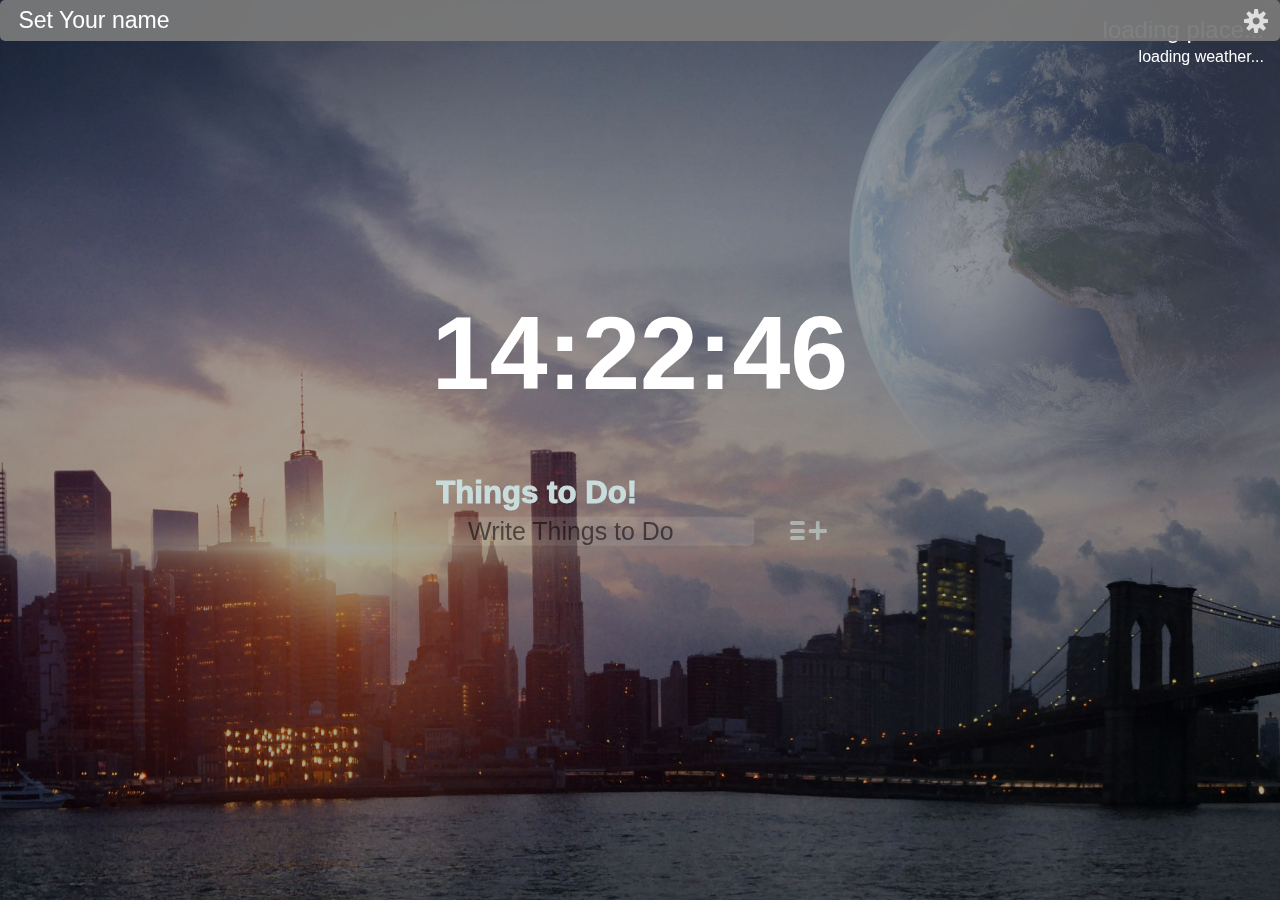
<file: index.html>
<!DOCTYPE html>
<html>

  <head>
    <meta charset="utf-8">
    <meta name="viewport" content="width=device-width">
    <META HTTP-EQUIV="refresh" CONTENT="3600">
    <title>Todo List (by eehwan)</title>

    <link href="CSS/cssReset.css" rel="stylesheet" type="text/css">
    <link href="CSS/style.css" rel="stylesheet" type="text/css">
    <!-- fontello -->
    <link href="CSS/fontello-embedded.css" rel="stylesheet" type="text/css">
    <link href="CSS/animation.css" rel="stylesheet" type="text/css">
    <!--  favicon -->
    <link rel="shortcut icon" href="favicon/favicon.ico" type="image/x-icon">
    <link rel="icon" href="favicon/favicon.ico" type="image/x-icon">
  </head>

  <body>
    <div class="wrapper">
      <header>
        <span id="greeting">
          <form action="" id="form_user">
            <input type="text" placeholder="Set Your name">
          </form>
        </span>
        <abbr title="settings">
          <i class="icon-cog-1 animate-spin"></i>
        </abbr>
        <div class="settings hide">
          <p>Settings</p>
          <button id="show_todo"> To do - List </button>
          <button id="clear_all"> Clear All </button>
          <button id="clear_name"> Clear Name </button>
          <button id="clear_todos"> Clear toDo list </button>
          <button id="change_img"> Change Image </button>
          <!-- <button onclick=" location.href='log-in.html' ">(Under Develop) Log-in</button> -->
        </div>
      </header>
      <div class="background"></div>
      <main>
        <span id="place">
          loading place...
        </span>
        <span id="weather">
          loading weather...
        </span>
        <div class="center">
          <div class="clock">
            clock
          </div>
          <div class="context">
            <p>Things to Do!</p>
            <form action="" method="post" id="form_todo">
              <input type="text" placeholder=" Write Things to Do">
              <button type="submit" style="font-family: fontello;">&#xe800;</button>
            </form>
            <ul id="todo_list"></ul>
          </div>
        </div>
      </main>
      <div class="dimmed"></div>
      <footer>
        <a href="QR_code.png" id='QR_code' onclick="window.open(this.href, '_blank', 'width=250px,height=250px,toolbars=no,scrollbars=no'); return false;">
          <img src='QR_code.png' id='QR_code'>
        </a>
        <a target="_blank" href="https://github.com/eehwan/todoWEB-feat-Momentum-with-JS" id="GitHub_Link">
          <i class=icon-github-circled-alt2></i>GitHub Link</a>
      </footer>
      <script src="JS/clock.js"></script>
      <script src="JS/greeting.js"></script>
      <script src="JS/onOff.js"></script>
      <script src="JS/toDo.js"></script>
      <script src="JS/background.js"></script>
      <script src="JS/weather.js"></script>
      <script src="JS/clear.js"></script>
    </div>
  </body>

</html>
</file>
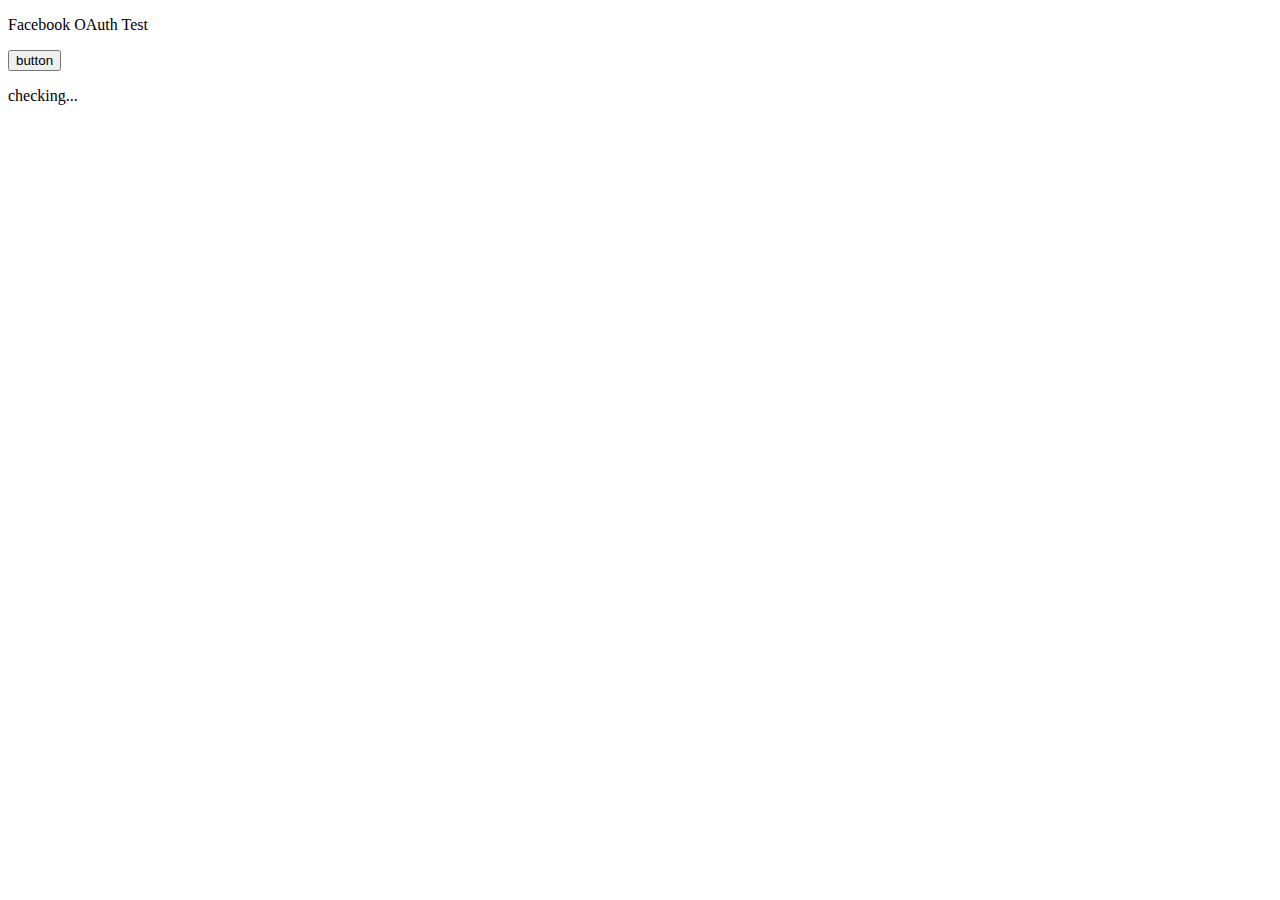
<file: log-in.html>
<!DOCTYPE html>
<html lang="en" dir="ltr">

  <head>
    <meta charset="utf-8">
    <title>log-in</title>
    <script async defer crossorigin="anonymous" src="https://connect.facebook.net/en_US/sdk.js"></script>
  </head>

  <body>
    <p>
      Facebook OAuth Test
    </p>
    <div class="facebook">
      <!-- <fb:login-button scope="public_profile,email" onlogin="checkLoginState();" id="fb_login"> </fb:login-button>
      <button onclick='FB.logout()' id="fb_logout">log out</button> -->
      <button id="fb_button">button</button>
    </div>
    <p id='text'>checking...</p>
    <script src="JS/OAuth.js"></script>
  </body>

</html>
</file>
<file: CSS/style.css>
/* effects */

.hide{
  display: none!important;
}
.off{
  opacity: 0;
  transition: opacity 1.5s 0.5s;
}
navi.off{
  opacity: 0.15;
}
.goUp{
  transform: translateY(-100%);
  transition: transform 1.5s 2s;
}
@keyframes fadeIn {
  from {
    opacity: 1;
  }
  to {
    opacity: 0.60;
  }
}


/* 버튼 */
.settings{
  position: fixed;
  border-radius: 0.3em;
  top: 2em;
  right: 1em;
  width: 6.5em;
  padding: 0.1em;
  font-size: 1em;
  background-color: rgba(208, 217, 217, 0.95);
}
.settings>p{
  margin-left: 0.5em;
  margin-bottom: 0.5em;
  color: rgb(0, 0, 0);
  font-size: 1em;
  font-weight: bolder;
}
.settings button{
  cursor: pointer;
  color: rgb(100, 100, 100);
  font-size: 0.8em;
  padding: 0.1em;
  margin: 0.1em;

  background-color: rgb(246, 249, 252);
  border: rgba(255, 255, 255, 0.2);
  border-radius: 0.2rem;
  box-shadow: 0 4px 6px rgba(50, 50, 93, 0.11), 0 1px 3px rgba(0, 0, 0, 0.08);
}
.icon-cog-1{
  position: fixed;
  top: 0.3em;
  right: 0.3em;
  font-size: 1.25em;
  vertical-align: middle;
  cursor: pointer;
}
.icon-list-add,button[type=submit]{
  background: none;
  border: none;
  color:rgba(200, 220, 220, 0.6) !important;

  position: absolute;
  right: 0.45em;
  font-size: 1.2em;
  border-radius: 5px;
  cursor: pointer;
}
.icon-trash{
  position: absolute;
  font-size: 0.85em;
  right: 0em;
  color:rgba(200, 220, 220, 0.6) !important;
  cursor: pointer;
}
.icon-check, .icon-check-empty{
  position: absolute;
  font-size: 0.8em;
  top: 0.075em;
  right: 1.4em;
  color:rgba(200, 220, 220, 0.45) !important;
  cursor: pointer;
}

/* wrapper */

.wrapper{
  position:absolute;
  width:100vw;
  height: 100vh;
  overflow-y: scroll;
  scroll-snap-type: y mandatory;
}


/* header */

header{
  position: fixed;
  top: 0;
  left: 0;
  width: 100vw;
  border-radius: 5px;
  color: rgb(235, 235, 235, 0.9);
  font-size: 1.6em;
  background-color: rgba(120, 120, 120, 0.95);
  z-index: 10;
}
#greeting{
  display: inline-block;
  font-size: 1.2em;
  margin: 0.1em;
  padding: 0.2em;
  font-weight: bolder;
  vertical-align: middle;
}
#greeting input{
  display: inline-block;
  background: transparent;
  color:rgb(255, 255, 255);
  font-size: 1em;
  width: 12em;
  border: none;
  border-radius: 0.1rem;
}
#greeting input::placeholder{
  padding-left: 0.5em;
  color:rgb(255, 255, 255);
}

/* footer */

footer{
  position: relative;
  background-color: rgba(56, 109, 245, 0.9);
  height: 10vh;
  width: 100vw;
  scroll-snap-align: end;
}
#QR_code{
  max-height: 10vh;
}
#GitHub_Link{
  position: absolute;
  font-size: 1.4rem;
  font-weight: bold;
  left: 50%;
  top: 50%;
  transform: translate(-50%, -50%);
  color: rgba(0, 0, 0, 0.85);
  cursor: pointer;
}


/* main */
main{
  scroll-behavior: smooth;
}
#place{
  position:fixed;
  color: rgb(255, 255, 255);
  min-width: 6em;
  text-align: center;
  font-size: 1.5rem;
  top: 1rem;
  right: 1rem;
  z-index: 2;
}
#weather{
  position:fixed;
  color: rgb(255, 255, 255);
  /* max-width: 8.5em; */
  text-align: right;
  font-size: 1rem;
  top: 3rem;
  right: 1rem;
  z-index: 2;
}

/* center */

.center{
  position: fixed;
  font-size: 1.3rem;
  width: 22em;
  top: calc(40vh);
  left: calc(50vw);
  transform: translate(-50%, -20%);
  z-index: 5;
}
.clock{
  display: inline-block;
  position: relative;
  left: 50%;
  transform: translateX(-50%);
  color: rgb(255, 255, 255);
  font-size:  5em;
  font-weight: bold;
  text-align: center;
}
.context{
  position: relative;
  margin: 2em 0.8em;
  font-size: 1.5em;
  font-weight: 1000;
  color: rgb(200, 220, 220);
}
#form_todo{
  position: relative;
}
#form_todo input[type=text]{
  vertical-align: middle;
  width: 75%;
  background-color: rgba(255, 255, 255, 0.1);
  font-size: 0.8em;
  padding-left: 0.5em;
  border: none;
  border-radius: 0.2em;
  margin-left: 0.5em;
  color: inherit;
}
#form_todo input[type=text]::placeholder{
  color: rgba(0, 0, 0, 0.55);
}
#form_todo input[type=submit]{
  position: absolute;
  top: 0.5em;
  right: 0.5em;
  padding: 0.15em;
  opacity: 0.9;
  font-size: 0.5em;
  border-radius:0.25em;
}

#todo_list{
  max-height: calc(65vh - 200px);
  margin-top: 0.5em;
  overflow-y: scroll;
  /* overscroll-behavior: contain; */
  scroll-behavior: smooth;
}
#todo_list li{
  position: relative;
}
#todo_list li p{
  width: 75%;
  overflow: hidden;
  font-size: 0.8em;
  padding-left: 0.2em;
  color: rgba(220, 235, 235, 0.85);
  vertical-align: middle;

  background-color: rgba(255, 255, 255, 0.085);
  border: none;
  border-radius: 0.2em;
  margin-left: 0.5em;
  margin-bottom: 0.3em;
}

/* background */
.background{
  display: block;
  width: 100vw;
  height: 100vh;
  opacity: 0.65;

  scroll-snap-align: start;
  scroll-snap-stop: always;
  background-repeat: no-repeat;
  background-size: cover;
  background-position: center center;
  background-attachment: fixed;
  animation: fadeIn 2s ease-in-out;
}
.dimmed{
  background-color: rgba(0, 0, 0);
  position:fixed;
  top:0;
  width: 100vw;
  height: 100vh;
  z-index: -1;
}

/* pages */
/* #page1{
  background-image: linear-gradient(to top, rgba(0, 0, 0, 0.5), rgba(255, 255, 255, 0.1)),
  url(../img/desktop/1.jpg);
}
#page2{
  background-image: linear-gradient(to top, rgba(0, 0, 0, 0.5), rgba(255, 255, 255, 0.1)),
  url(../img/desktop/6.jpg);
}
#page3{
  background-image: linear-gradient(to top, rgba(0, 0, 0, 0.5), rgba(255, 255, 255, 0.1)),
  url(../img/desktop/2.jpg);
} */

/* 모바일 */
@media(max-device-aspect-ratio:9/16){
  html{
    font-size: 0.85rem;
  }
}
</file>
<file: CSS/fontello-embedded.css>
@font-face {
  font-family: 'fontello';
  src: url('../font/fontello.eot?81692175');
  src: url('../font/fontello.eot?81692175#iefix') format('embedded-opentype'),
       url('../font/fontello.svg?81692175#fontello') format('svg');
  font-weight: normal;
  font-style: normal;
}
@font-face {
  font-family: 'fontello';
  src: url('[data-uri]') format('woff'),
       url('[data-uri]') format('truetype');
}
/* Chrome hack: SVG is rendered more smooth in Windozze. 100% magic, uncomment if you need it. */
/* Note, that will break hinting! In other OS-es font will be not as sharp as it could be */
/*
@media screen and (-webkit-min-device-pixel-ratio:0) {
  @font-face {
    font-family: 'fontello';
    src: url('../font/fontello.svg?81692175#fontello') format('svg');
  }
}
*/
 
 [class^="icon-"]:before, [class*=" icon-"]:before {
  font-family: "fontello";
  font-style: normal;
  font-weight: normal;
  speak: never;
 
  display: inline-block;
  text-decoration: inherit;
  width: 1em;
  margin-right: .2em;
  text-align: center;
  /* opacity: .8; */
 
  /* For safety - reset parent styles, that can break glyph codes*/
  font-variant: normal;
  text-transform: none;
 
  /* fix buttons height, for twitter bootstrap */
  line-height: 1em;
 
  /* Animation center compensation - margins should be symmetric */
  /* remove if not needed */
  margin-left: .2em;
 
  /* you can be more comfortable with increased icons size */
  /* font-size: 120%; */
 
  /* Uncomment for 3D effect */
  /* text-shadow: 1px 1px 1px rgba(127, 127, 127, 0.3); */
}
.icon-list-add:before { content: '\e800'; } /* '' */
.icon-trash:before { content: '\e801'; } /* '' */
.icon-cog-1:before { content: '\e802'; } /* '' */
.icon-check-empty:before { content: '\e803'; } /* '' */
.icon-check:before { content: '\e804'; } /* '' */
.icon-github-circled-alt2:before { content: '\f056'; } /* '' */
</file>
<file: CSS/cssReset.css>
@charset "UTF-8";
body,button,dd,dl,dt,fieldset,form,h1,h2,h3,h4,h5,h6,input,legend,li,ol,p,select,table,td,textarea,th,ul{margin:0;padding:0}
body,button,input,select,table,textarea{font-size:12px;font-family:"Apple SD Gothic Neo",Dotum,'돋움',Helvetica,sans-serif}
button,input{border-radius:0}
fieldset,img{border:0}
ol,ul{list-style:none}
address,em{font-style:normal}
a{text-decoration:none}
a:hover{text-decoration:underline}
iframe{overflow:hidden;margin:0;padding:0;border:0}

input,p{display: inline-block;}
input:focus{border:none;}

html {
  -webkit-text-size-adjust: none; /*Chrome, Safari, newer versions of Opera*/
  -moz-text-size-adjust: none; /*Firefox*/
  -ms-text-size-adjust: none;  /*Ie*/
  -o-text-size-adjust: none; /*old versions of Opera*/
}
*{
  box-sizing: border-box !important;
}
/* IE and Edge, Firefox */
.{
  -ms-overflow-style: none;
  scrollbar-width: none;
}
/* Chrome, Safari, Opera*/
::-webkit-scrollbar {
  display: none;
}
</file>
<file: CSS/animation.css>
/*
   Animation example, for spinners
*/
.animate-spin {
  -moz-animation: spin 4s infinite linear;
  -o-animation: spin 4s infinite linear;
  -webkit-animation: spin 4s infinite linear;
  animation: spin 4s infinite linear;
  display: inline-block;
}
@-moz-keyframes spin {
  0% {
    -moz-transform: rotate(0deg);
    -o-transform: rotate(0deg);
    -webkit-transform: rotate(0deg);
    transform: rotate(0deg);
  }

  100% {
    -moz-transform: rotate(359deg);
    -o-transform: rotate(359deg);
    -webkit-transform: rotate(359deg);
    transform: rotate(359deg);
  }
}
@-webkit-keyframes spin {
  0% {
    -moz-transform: rotate(0deg);
    -o-transform: rotate(0deg);
    -webkit-transform: rotate(0deg);
    transform: rotate(0deg);
  }

  100% {
    -moz-transform: rotate(359deg);
    -o-transform: rotate(359deg);
    -webkit-transform: rotate(359deg);
    transform: rotate(359deg);
  }
}
@-o-keyframes spin {
  0% {
    -moz-transform: rotate(0deg);
    -o-transform: rotate(0deg);
    -webkit-transform: rotate(0deg);
    transform: rotate(0deg);
  }

  100% {
    -moz-transform: rotate(359deg);
    -o-transform: rotate(359deg);
    -webkit-transform: rotate(359deg);
    transform: rotate(359deg);
  }
}
@-ms-keyframes spin {
  0% {
    -moz-transform: rotate(0deg);
    -o-transform: rotate(0deg);
    -webkit-transform: rotate(0deg);
    transform: rotate(0deg);
  }

  100% {
    -moz-transform: rotate(359deg);
    -o-transform: rotate(359deg);
    -webkit-transform: rotate(359deg);
    transform: rotate(359deg);
  }
}
@keyframes spin {
  0% {
    -moz-transform: rotate(0deg);
    -o-transform: rotate(0deg);
    -webkit-transform: rotate(0deg);
    transform: rotate(0deg);
  }

  100% {
    -moz-transform: rotate(359deg);
    -o-transform: rotate(359deg);
    -webkit-transform: rotate(359deg);
    transform: rotate(359deg);
  }
}
</file>
